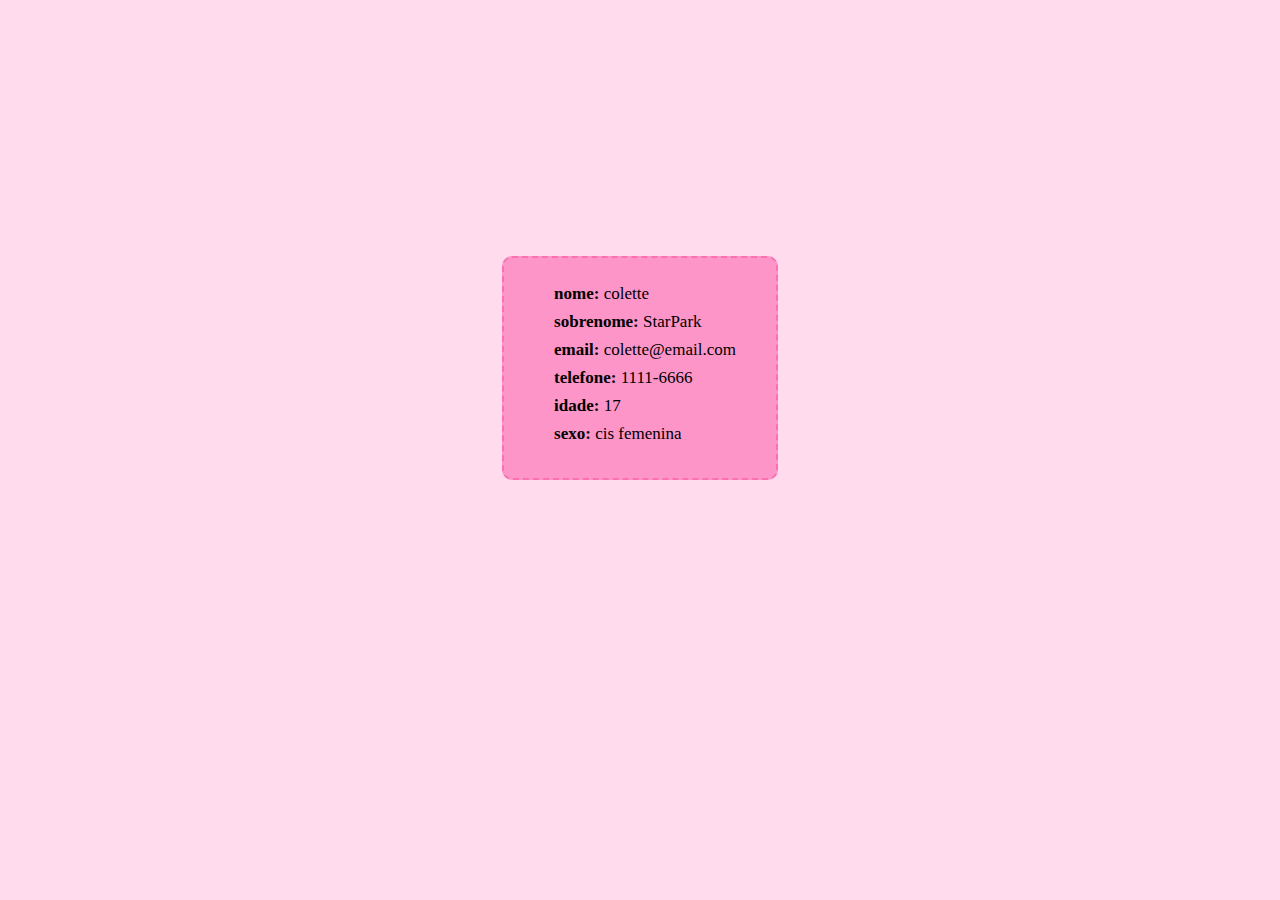
<file: JS-Variaveis/index.html>
<!DOCTYPE html>
<html>

<head>
  <meta charset="utf-8">
  <meta name="viewport" content="width=device-width">
  <title>replit</title>
  <link href="style.css" rel="stylesheet" type="text/css" />
</head>

<body>
  <div class="container"> <!--INICIO DO BLOCO-->
    <ul>
      <li class="item"> <!--PRIMEIRO ITEM-->
        <spam><b>nome:</b> </spam>
        <spam id="nome">Colette</spam>
      </li>

      <li class="item"> <!--SEGUNDO ITEM-->
        <spam><b>sobrenome:</b> </spam>
        <spam id="sobrenome">Inspetora</spam>
      </li>
      <li class="item"> <!--TERCEIRO ITEM-->
        <spam><b>email:</b> </spam>
        <spam id="email">lettete@email.com</spam>
      </li>
      <li class="item"> <!-- QUARTO ITEM-->
        <spam><b>telefone:</b> </spam>
        <spam id="telefone">99666-1111</spam>
      </li>
      <li class="item"> <!-- QUINTO ITEM-->
        <spam><b>idade:</b> </spam>
        <spam id="idade">17</spam>
      </li>
      <li class="item"> <!--SEXTO ITEM-->
        <spam><b>sexo:</b> </spam>
        <spam id="sexo">cis masculino</spam>
      </li>
    </ul>
  </div>

  <script src="script.js"></script>
</body>

</html>
</file>
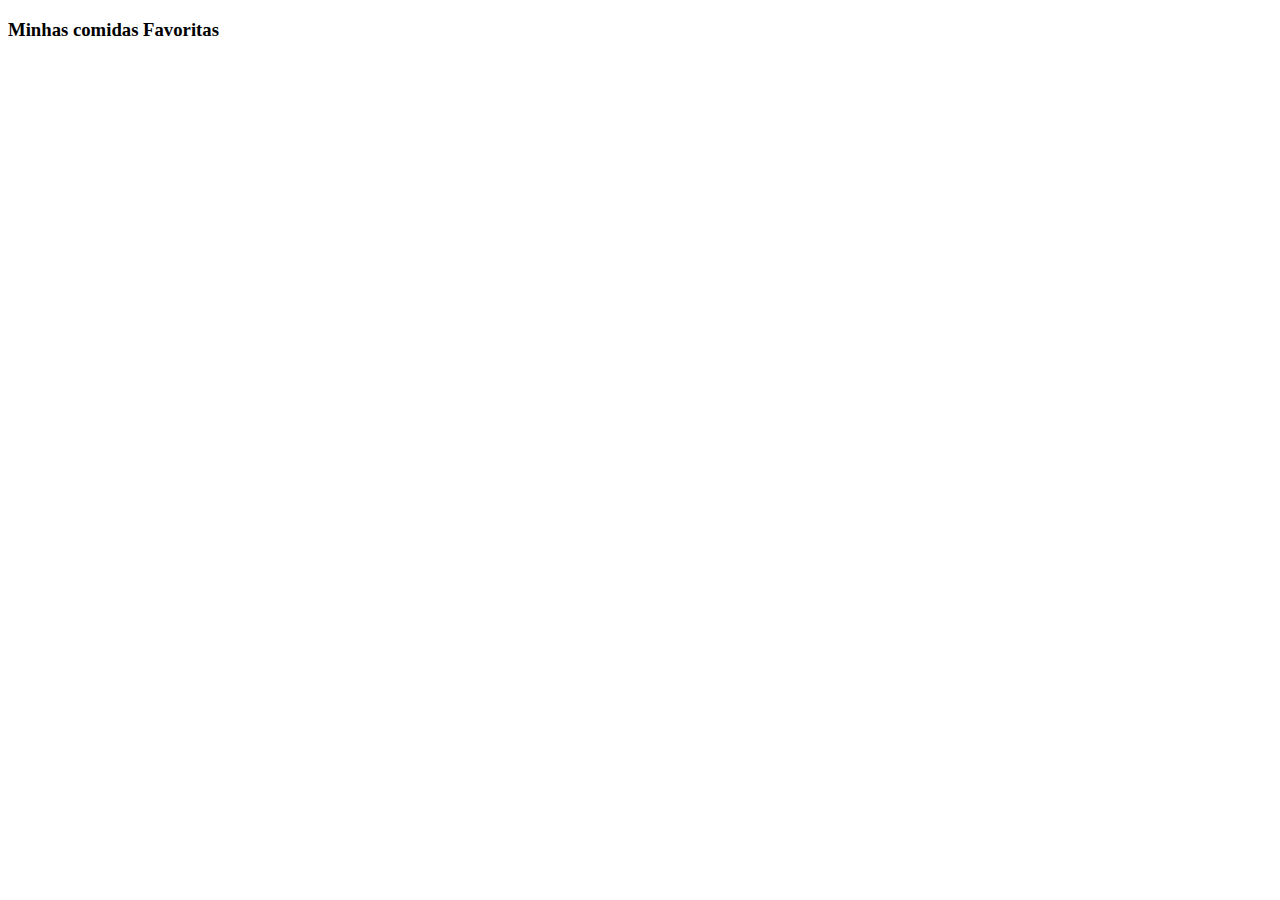
<file: revisao2tri (2)/VARIAVEIS/index.html>
<!DOCTYPE html>
<html>

<head>
  <meta charset="utf-8">
  <meta name="viewport" content="width=device-width">
  <title>replit</title>
  <link href="style.css" rel="stylesheet" type="text/css" />
</head>

<body>
  <h3>Minhas comidas Favoritas</h3>
  <div class="container">
    <p class="comidas"></p>
    <p class="comidas"></p>
    <p class="comidas"></p>
  </div>

  <script src="script.js"></script>
</body>

</html>
</file>
<file: JS-Variaveis/style.css>
html {
  height: 100%;
  width: 100%;
}

body {
  background-color: #ffdbedff;
  display: flex;
  align-items: center;
  justify-content: center;
  height: 80%;

}

.container {
  background-color: #fe95c8;
  padding: 10px;
  border: 2px dashed #fb6fb3;
  border-radius: 10px;
}

.item {
  list-style: none;
  padding-bottom: 8px;
  font-size: 17px;
  padding-right: 30px;
}
</file>
<file: revisao2tri (2)/VARIAVEIS/style.css>
html {
  height: 100%;
  width: 100%;
}
</file>
